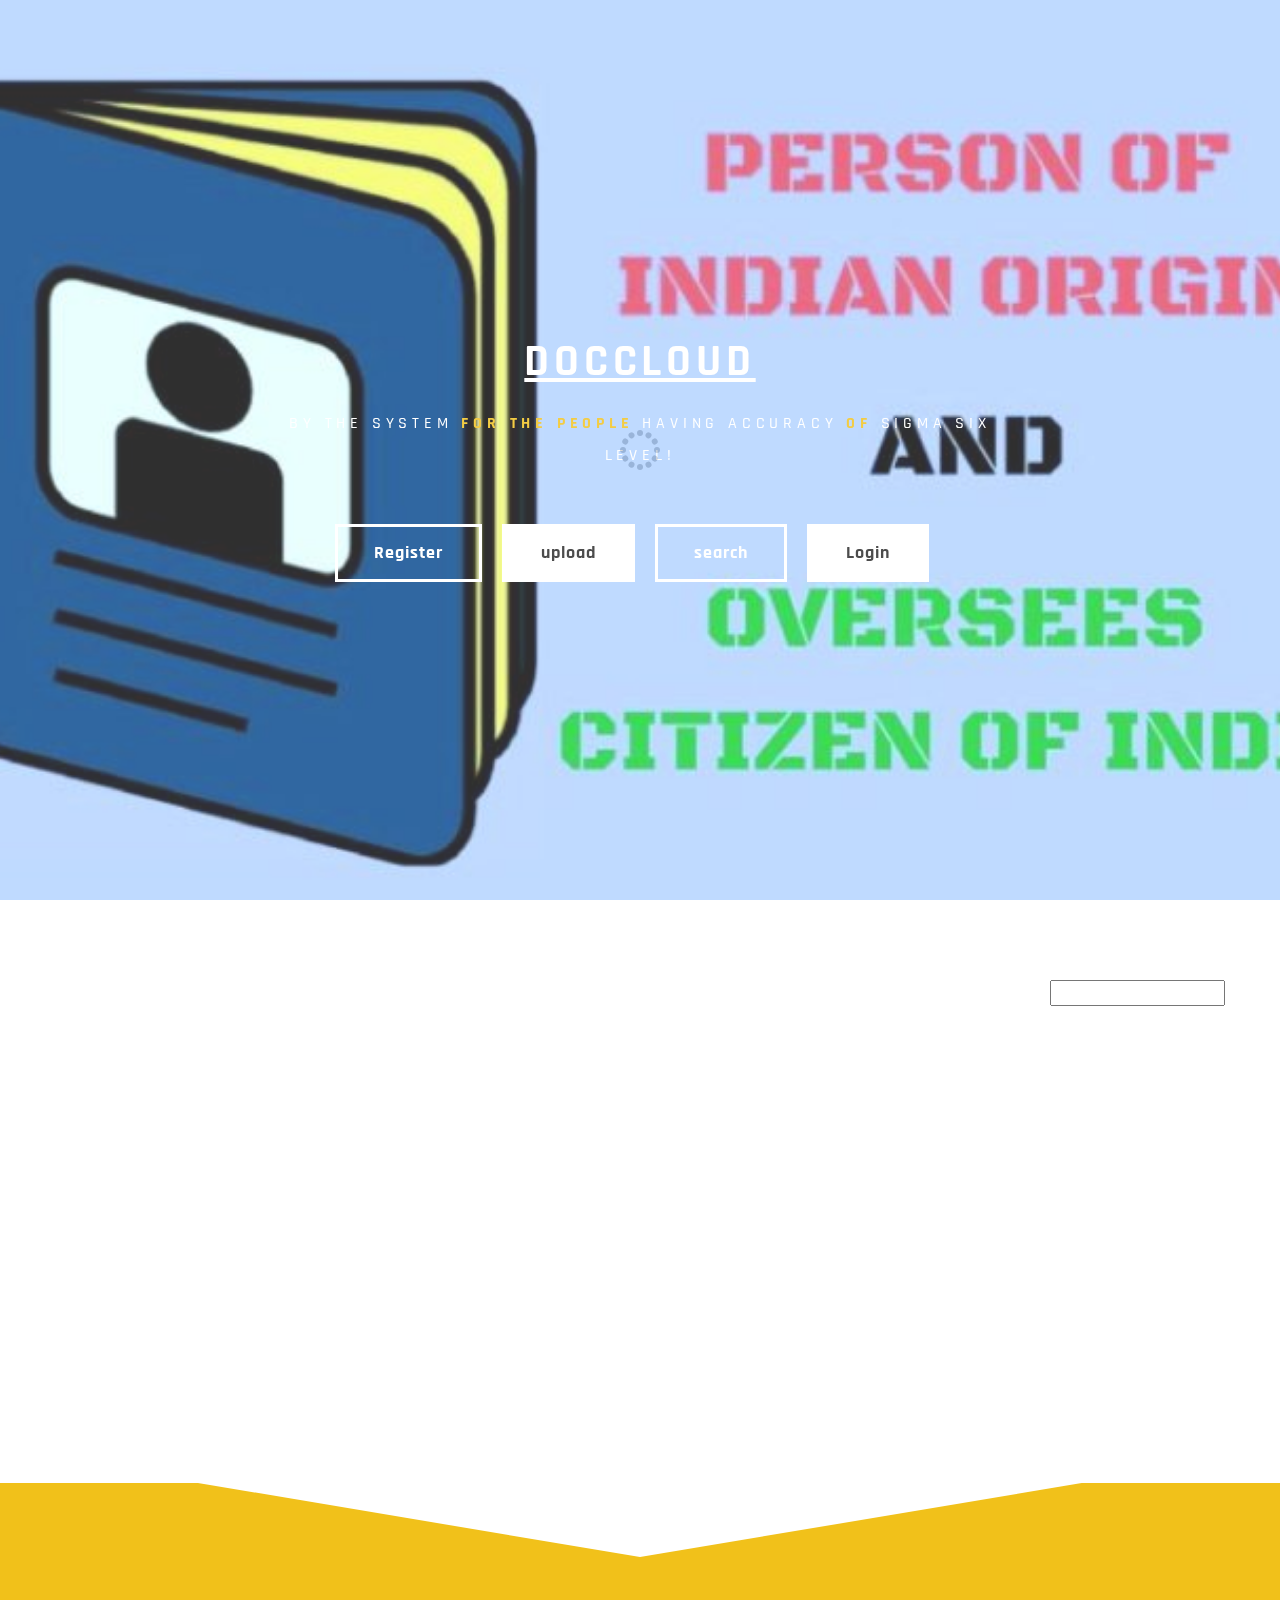
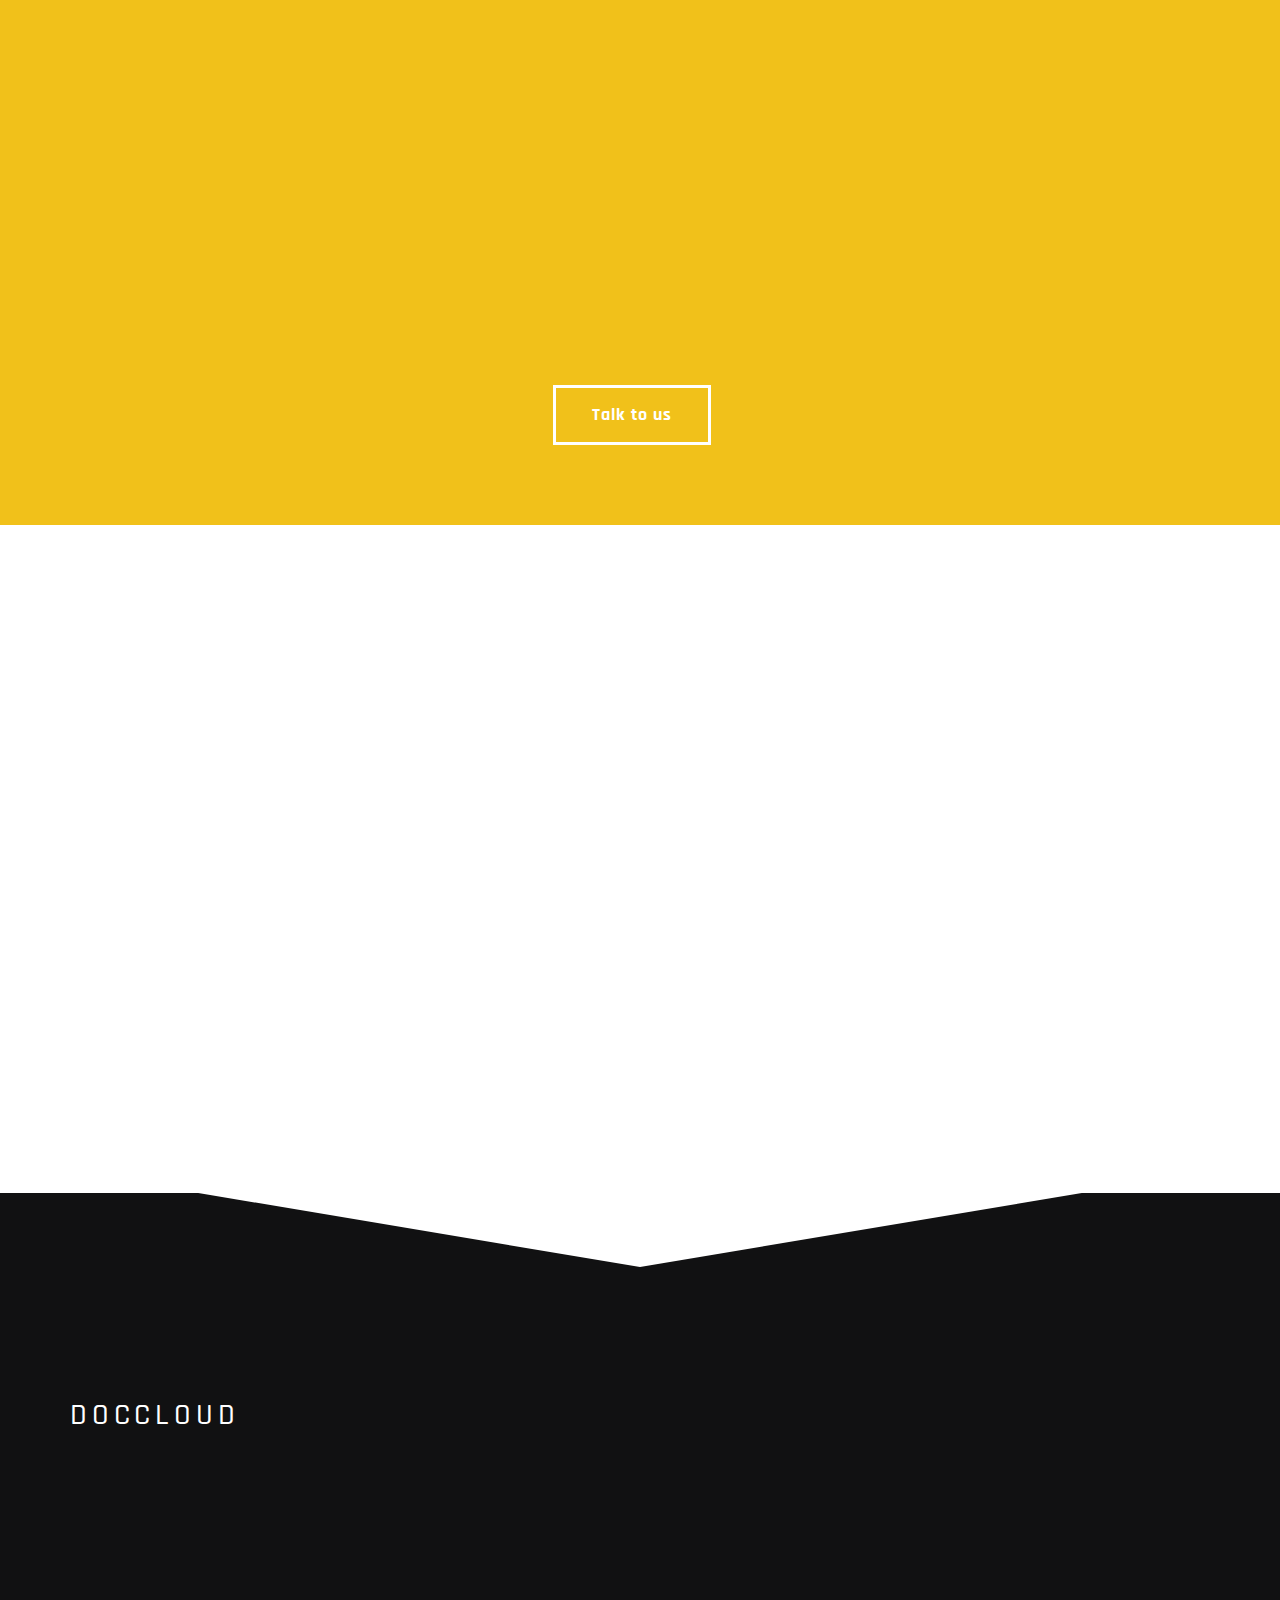
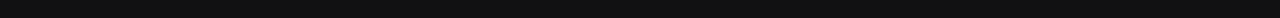
<file: index.html>
<!DOCTYPE html>
<html lang="en">
<head>

	<meta charset="utf-8">

	<title>DoCcloud::e-documentation</title>
<!--
Comila Template
http://www.templatemo.com/tm-490-comila
-->
	<meta http-equiv="X-UA-Compatible" content="IE=Edge">
	<meta name="viewport" content="width=device-width, initial-scale=1">
	<meta name="keywords" content="">
	<meta name="description" content="">

	<!-- stylesheets css -->
	<link rel="stylesheet" href="css/bootstrap.min.css">
	<link rel="stylesheet" href="css/animate.min.css">

  	<link rel="stylesheet" href="css/et-line-font.css">
	<link rel="stylesheet" href="css/font-awesome.min.css">

  	<link rel="stylesheet" href="css/vegas.min.css">
	<link rel="stylesheet" href="css/style.css">

	<link href='https://fonts.googleapis.com/css?family=Rajdhani:400,500,700' 
	rel='stylesheet' type='text/css'>

</head>
<body>

<!-- preloader section -->
<section class="preloader">
	<div class="sk-circle">
       <div class="sk-circle1 sk-child"></div>
       <div class="sk-circle2 sk-child"></div>
       <div class="sk-circle3 sk-child"></div>
       <div class="sk-circle4 sk-child"></div>
       <div class="sk-circle5 sk-child"></div>
       <div class="sk-circle6 sk-child"></div>
      <div class="sk-circle7 sk-child"></div>
       <div class="sk-circle8 sk-child"></div>
       <div class="sk-circle9 sk-child"></div>
       <div class="sk-circle10 sk-child"></div>
       <div class="sk-circle11 sk-child"></div>
       <div class="sk-circle12 sk-child"></div>
     </div>
</section>

<!-- home section -->
<section id="home">
	<div class="container">
		<div class="row">

			<div class="col-md-offset-2 col-md-8 col-sm-12">
				<div class="home-thumb">
					<h1 class="wow fadeInUp" data-wow-delay="0.4s"><u>DoCcloud</u></h1>
          	<h3 class="wow fadeInUp" data-wow-delay="0.6s">By the system
			<strong>For the people </strong> having accuracy <strong>of</strong> Sigma SiX level!</h3>
     		<a href="#about" class="btn btn-lg btn-default smoothScroll wow fadeInUp hidden-xs"
			data-wow-delay="0.8s">Register</a>
        <a href="#" data-toggle="modal" data-target="#modal1" 
		class="btn btn-lg btn-success smoothScroll wow fadeInUp" data-wow-delay="1.0s">upload</a>
		<a href="#about" class="btn btn-lg btn-default smoothScroll wow fadeInUp hidden-xs"
			data-wow-delay="0.8s">search</a>
        <a href="#" data-toggle="modal" data-target="#modal1" 
		class="btn btn-lg btn-success smoothScroll wow fadeInUp" data-wow-delay="1.0s">Login</a>
				</div>
			</div>

		</div>
	</div>		
</section>
<!-- about section -->
<section id="about">
	<div class="container">
		<div class="row">

      <div class="col-md-6 col-sm-12">
        <img src="images/about-img.jpg" class="img-responsive wow fadeInUp" alt="About">
      </div>
            <form align="right">
			<input type="text"  name="search" maxlength="2000" placeholder=" "> </input>
			<div> <a href="client.html" 
			class="btn btn-lg btn-default smoothScroll wow fadeInUp hidden-xs"
			data-wow-delay="0.8s">search</a> </div>
			</form>
			<div class="col-md-6 col-sm-12">
				<div class="about-thumb">
					<div class="section-title">
						<h1 class="wow fadeIn" data-wow-delay="0.2s">DoCcloud</h1>
						<h3 class="wow fadeInUp" data-wow-delay="0.4s">
						It  is System oriented Concept </h3>
					</div>
					<div class="wow fadeInUp" data-wow-delay="0.6s">
						<p> DOCcloud  implements E-documentation of user in  his/her
						 unique ID account which provides security of "Sigma Six" Level .</p>
						
						<p>The documents in the DOCcloud can only be verified and uploaded by the
						departments in the user's account . However, whenever any document of user is 
						required to any client he/she makes the particular documents public to be visible to 
						the client as the client enters account ID of user in Search option</p>
					</div>
				</div>
			</div>

		</div>
	</div>
</section>


<!-- feature section -->
<section id="feature">
  <div class="container">
    <div class="row">
      
      <svg preserveAspectRatio="none" viewBox="0 0 100 102"
	  height="100" width="100%" version="1.1" xmlns="http://www.w3.org/2000/svg" 
	  class="svgcolor-light">
        <path d="M0 0 L50 100 L100 0 Z"></path>
      </svg>

      <div class="col-md-4 col-sm-6">
        <div class="media wow fadeInUp" data-wow-delay="0.4s">
          <div class="media-object media-left">
            <i class="icon icon-laptop"></i>
          </div>
          <div class="media-body">
            <h2 class="media-heading">Requester</h2>
            <p> Requester will have his/her unique Id account and password. They can store all 
			 documents in DoCcloud and can access it from anywhere but cannot make any changes 
			 to the documents.Requester can neither upload or make any changes to documents in
			 DoCcloud</p>
          </div>
        </div>
      </div>

      <div class="col-md-4 col-sm-6">
        <div class="media wow fadeInUp" data-wow-delay="0.8s">
          <div class="media-object media-left">
            <i class="icon icon-refresh"></i>
          </div>
          <div class="media-body">
            <h2 class="media-heading">Issuer</h2>
            <p>Issuer/uploader can be any government ministry .The  issuer also has to login through its 
			unique id and password , and then later  on upload documents and send to the user by entering 
			destination account id</p>
          </div>
        </div>
      </div>

      <div class="col-md-4 col-sm-8">
        <div class="media wow fadeInUp" data-wow-delay="1.2s">
          <div class="media-object media-left">
            <i class="icon icon-chat"></i>
          </div>
          <div class="media-body">
            <h2 class="media-heading">The  Client</h2>
            <p>Any organisation who wants  data of the user has to enter users account id in search 
			 option  and then the data made public by the user can be fetched. </p>
          </div>
        </div>
      </div>

      <div class="clearfix text-center col-md-12 col-sm-12">
        <a href="#contact" class="btn btn-default smoothScroll">Talk to us</a>
      </div>

    </div>
  </div>
</section>

<!-- contact section -->
<section id="contact">
	<div class="container">
		<div class="row">

			<div class="col-md-offset-2 col-md-8 col-sm-12">
				<div class="section-title">
					<h1 class="wow fadeInUp" data-wow-delay="0.3s">Feedback</h1>
					<p class="wow fadeInUp" data-wow-delay="0.6s">Any Compaints, enquiry ,your valuble 
					feedback  is  important.</p>
				</div>
				<div class="contact-form wow fadeInUp" data-wow-delay="1.0s">
					<form id="contact-form" method="post" action="#">
                        <div class="col-md-6 col-sm-6">
                          	<input name="name" type="text" class="form-control" 
							placeholder="Your Name" required>
                        </div>
                        <div class="col-md-6 col-sm-6">
                          	<input name="email" type="email" class="form-control" 
							placeholder="Your Email" required>
                        </div>
           			  	<div class="col-md-12 col-sm-12">
				   			<textarea name="message" class="form-control"
							placeholder="Message" rows="6" required></textarea>
           			  	</div>
						<div class="col-md-offset-3 col-md-6 col-sm-offset-2 col-sm-8">
							<input name="submit" type="submit" class="form-control submit"
							id="submit" value="SEND MESSAGE">
						</div>
					</form>
				</div>
			</div>
	
		</div>
	</div>
</section>

<!-- footer section -->
<footer>
	<div class="container">
		<div class="row">

      <svg class="svgcolor-light" preserveAspectRatio="none" viewBox="0 0 100 102"
	  height="100" width="100%" version="1.1" xmlns="http://www.w3.org/2000/svg">
        <path d="M0 0 L50 100 L100 0 Z"></path>
      </svg>

      <div class="col-md-4 col-sm-6">
        <h2>DOCcloud</h2>
          <div class="wow fadeInUp" data-wow-delay="0.3s">
             <p>This is Official website of Government of India . </p>
             <p class="copyright-text">Copyright &copy; 2018 DoCcloud <br>
             
          </div>
      </div>

      

		</div>
	</div>
</footer>

<!-- modal -->
<div class="modal fade" id="modal1" tabindex="-1" role="dialog" 
aria-labelledby="myModalLabel" aria-hidden="true">
  <div class="modal-dialog">
      <div class="modal-content modal-popup">
        <div class="modal-header">
          <button type="button" class="close" data-dismiss="modal"
		  aria-label="Close"><span aria-hidden="true">&times;</span></button>
          <h2 class="modal-title"><u>Login Here </u></h2>
        </div>
        <form action="#" method="post">
          <input name="fullname" type="text" class="form-control" id="fullname" 
		  placeholder="Account ID">
          <input name="password" placeholder="Password" type="password" class="form-control"
		  id="password" >
          <input name="submit" type="submit" class="form-control" id="submit" 
		  value="Login">
        </form>
        <p>Thank you for your visiting!</p>
      </div>
  </div>
</div>


<!-- Back top -->
<a href="#back-top" class="go-top"><i class="fa fa-angle-up"></i></a>

<!-- javscript js -->
<script src="js/jquery.js"></script>
<script src="js/bootstrap.min.js"></script>

<script src="js/vegas.min.js"></script>

<script src="js/wow.min.js"></script>
<script src="js/smoothscroll.js"></script>
<script src="js/custom.js"></script>

</body>
</html>
</file>
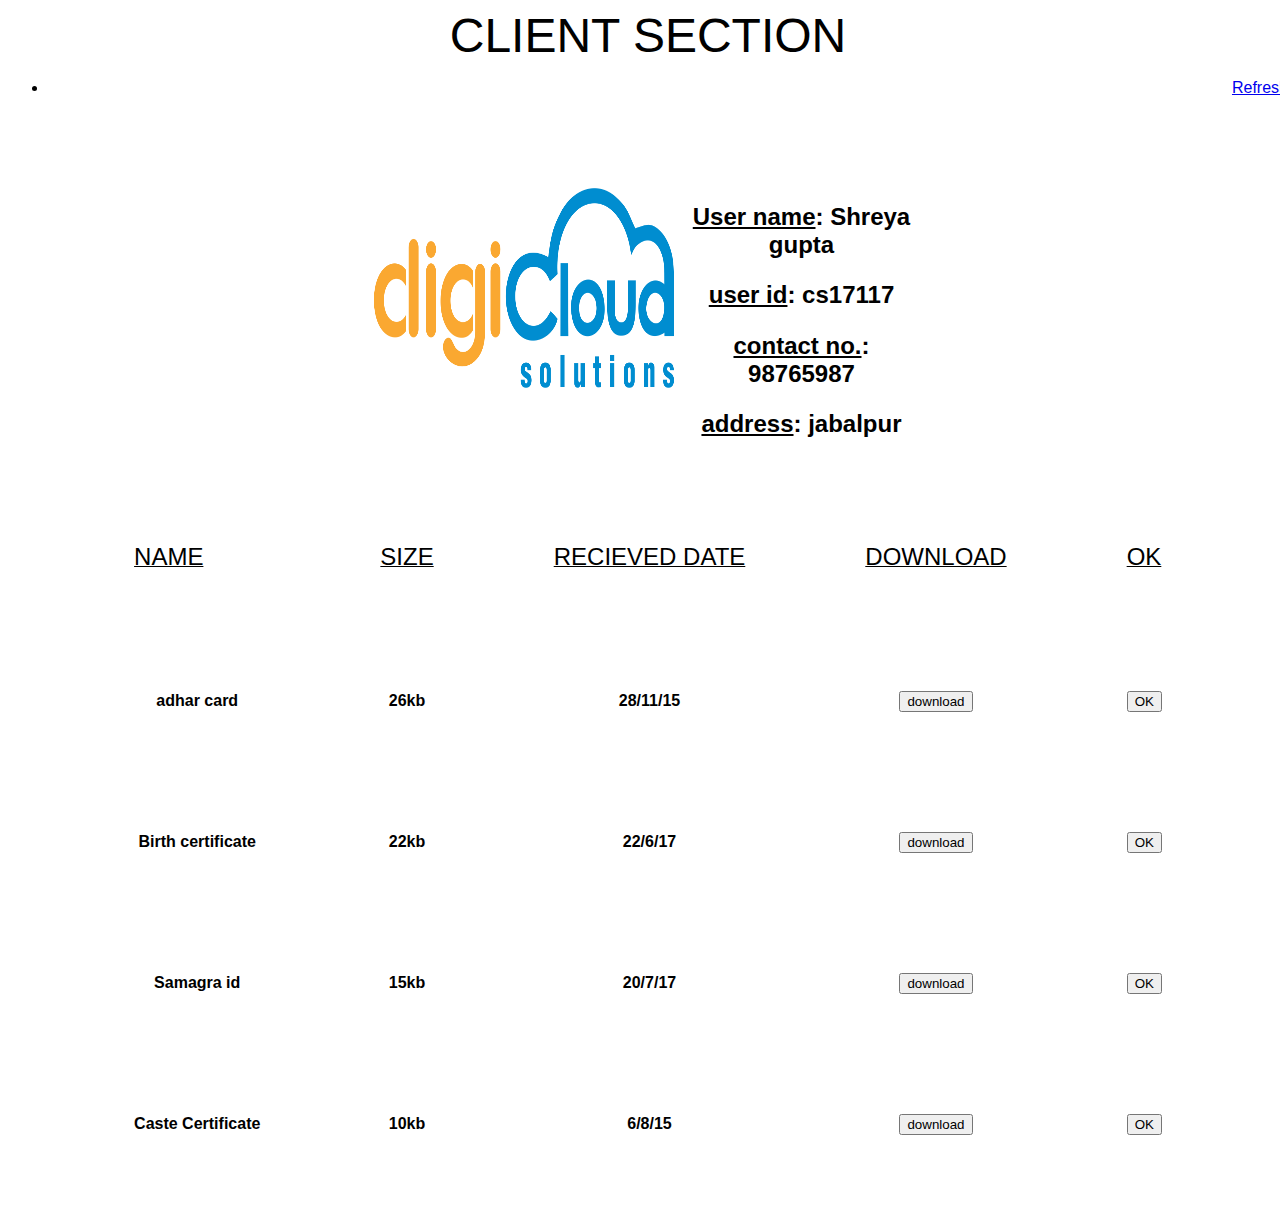
<file: client.html>
<html>
<head>
<title>CLIENT PAGE</title>
  <link rel="stylesheet" type="text/css" href="css/style.css">
 </head>
<body>
   <header><center><font size="15">CLIENT SECTION</font>
	   <div class="main">
		 <ul align="right">
		    <li><a href="#">Refresh</a></li>
			
		 </ul>
		 </div>
		 </center>
	</header>
	<table width="40%" align="center">
	<tr>
	<td>
	<img src="image/logo3.png" width="300" height="200" align="left">
	</td>
	<td><h2 align="center"><font size="10"><u><b>profile</b></font></u></h5>
	  <h5 align="center"><font size="5"><u>User name</u>: Shreya gupta</font></h5>
	  <h5 align="center"><font size="5"><u>user id</u>: cs17117</font></h5>
	  <h5 align="center"><font size="5"><u>contact no.</u>: 98765987</font></h5>
	  <h5 align="center"><font size="5"><u>address</u>: jabalpur</font></h5></td>
	  </tr>
	  </table>
	  
	  <div id= "content">
	  <section id="right">
	 <center><table align="center" cellspacing="40" cellpadding="40">
	 <font size="5">
   <tr>
   <td><u><font size="5">NAME</font></u></th>
   <td><u><font size="5">SIZE</font></u></th>
   <td><u><font size="5">RECIEVED DATE</font></u></td>
   <td><u><font size="5">DOWNLOAD</font></u></td>
   <td><u><font size="5">OK</font></u></td>
    </tr>
	<tr>
   <th>adhar card</th>
   <th>26kb</th>
   <th>28/11/15</th>
   <th> <input type="button" value="download" name="download">
	 </input> </th>
   
   
   <th> <input type="button" value="OK" name="click">
	 </input></th>
   </tr>
   <tr>
   <th>Birth certificate</th>
   <th>22kb</th>
   <th>22/6/17</th>
   <th><input type="button" value="download" name="download">
	 </input></th>
  
   <th> <input type="button" value="OK" name="click">
	 </input></th>
   </tr>
    <tr>
   <th>Samagra id</th>
   <th>15kb</th>
   <th>20/7/17</th>
   <th><input type="button" value="download" name="download">
	 </input></th>
   
   <th> <input type="button" value="OK" name="click">
	 </input></th>
   </tr>
   <tr>
   <th>Caste Certificate</th>
   <th>10kb</th>
   <th>6/8/15</th>
   <th><input type="button" value="download" name="download">
	 </input></th>
  
   <th> <input type="button" value="OK" name="click">
	 </input></th>
   </tr>
   </font>
   </table>
   </section>
  
 </div>
 <div id="footer"> </div>
  </body>
</html>
</file>
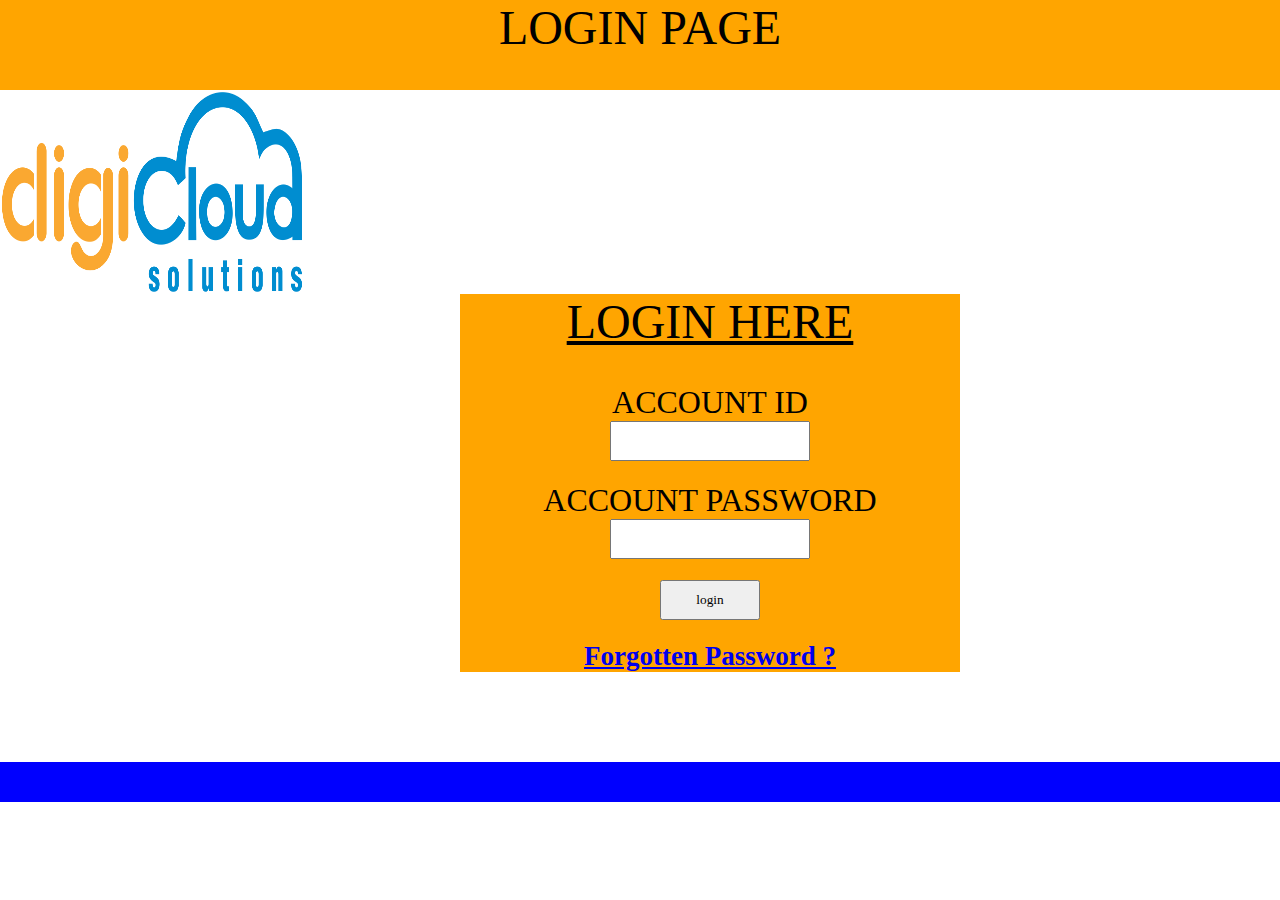
<file: login.html>
<html>
<head>
<title>login PAGE</title>
  <link rel="stylesheet" type="text/css" href="css/style3.css">
 </head>
<body>

   <header>
   <center><font size="15">LOGIN PAGE</font>
   </header>
   
   <table width="40%" align="center">
	<tr>
	<td>
	<img src="image/logo3.png" width="300" height="200" align="left">
	</td>
	</tr>
	</table>
	
	 <font size="5"> <div class="login" align="center"> </font> 
	<form align="center" method="post" id="login" action="" >
	 
	 
	 <header>
	  <center><font size="15"><u bgcolor="blue">LOGIN HERE</u></font>
	  </header>
	   <label><font size="6">ACCOUNT ID</font> </label><br>	
	  <input type="text" name="Bdate" id="name" style="width:200px;height:40px;"><br><br>
      <label><font size="6">ACCOUNT PASSWORD</font> </label><br>	
       <input type="password" name="Btime" id="name" style="width:200px;height:40px;"><br><br>	
      <input type="button" value="login" style="width:100px;height:40px;">
	  <a href="user.html"> </a>
	  </input>
      <br><br>  
      <a href="http://ggwdtidcdhcuydg"><h2>Forgotten Password ?</h2></a>	  
      </form>
      </div>
	  <br><br><br><br><br>
	<div id="footer"></div>
 </body>
 </html>
</file>
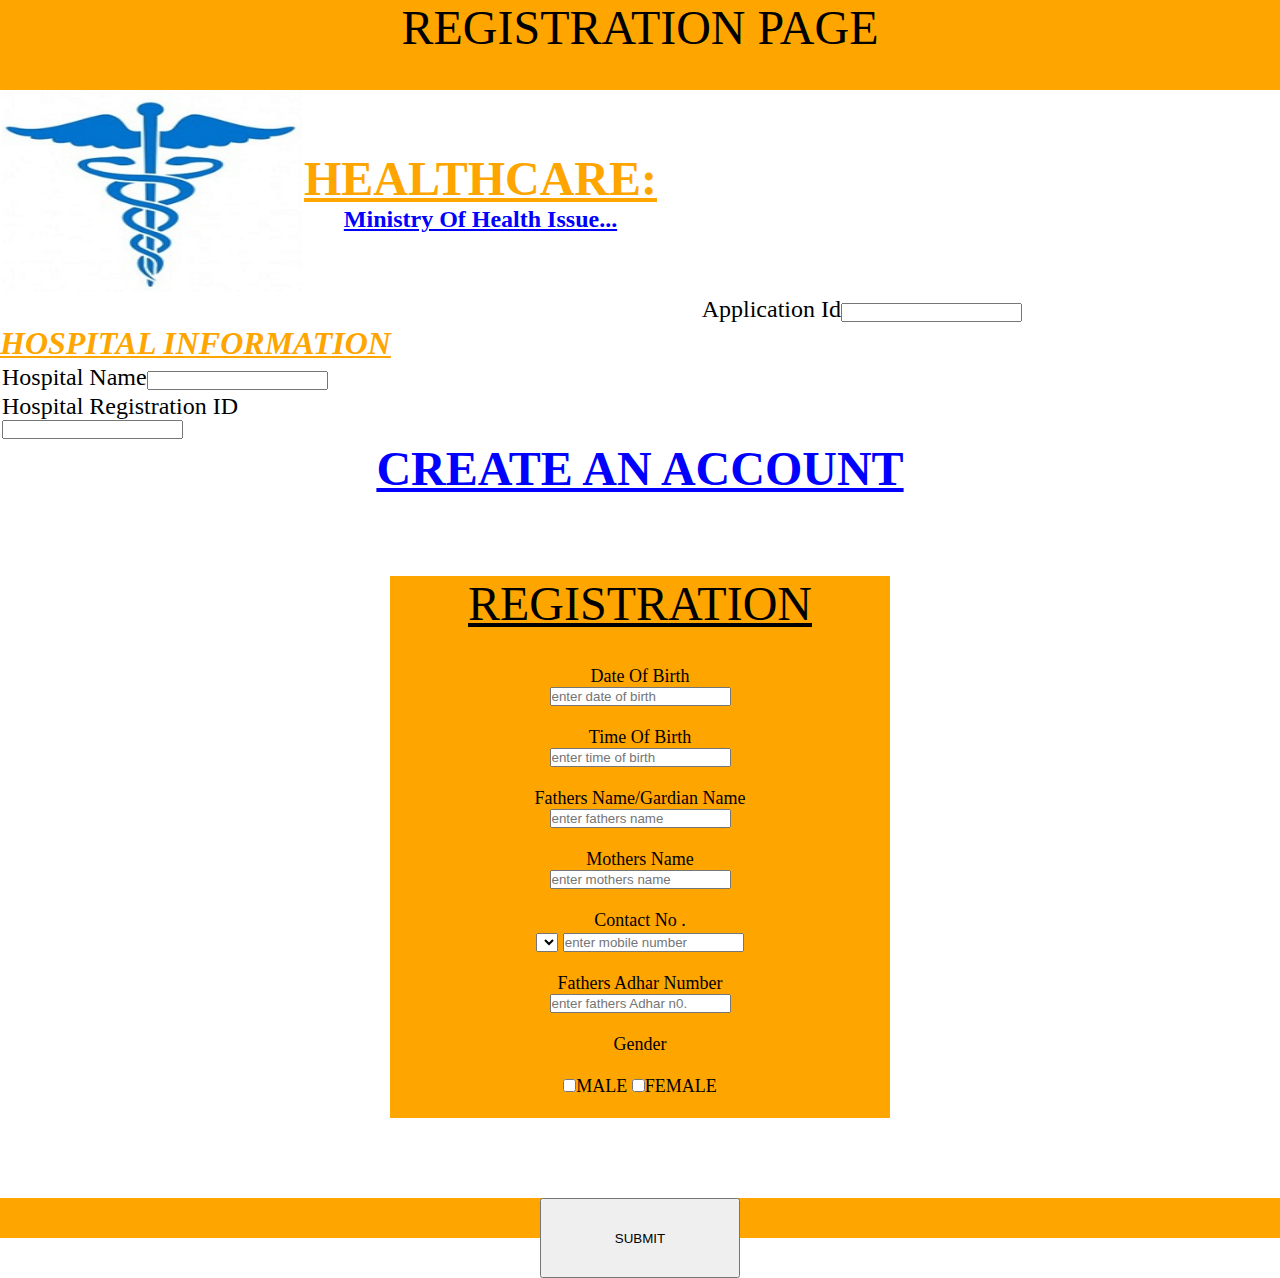
<file: register.html>
<html>
<head>
<title>REGISTER PAGE</title>
  <link rel="stylesheet" type="text/css" href="css/style2.css">
 </head>
<body>

   <header>
   <center><font size="15">REGISTRATION PAGE</font>
   </header>
   
   <table width="40%" align="center">
	<tr>
	<td>
	<img src="image/health2.jpg" width="300" height="200" align="left">
	</td>
	<td><h2 align="center"><font size="10"><u><b>HEALTHCARE:</b></font></u></h5>
	  <h5 align="center"><font size="5"><u>Ministry Of Health Issue...</u></font></h5>
	  </td>
	  </tr>
	  <table width=80%>
	  <tr>
	  <td align="right"><font size="5">Application Id</font><input type="text" name=""</td>
	  </tr>
	  </table>
	  </table>
	  <h2><u><i><font size="6">HOSPITAL INFORMATION<font></i></u></h2>
	   <table width=30%>
	  <tr align="left">
	  <td><font size="5">Hospital Name</font><input type="text" name=""><td>
	  </tr>
	  <tr>
	  <td><font size="5">Hospital Registration ID</font><input type="text" name=""><td>
	  </tr>
	  </table>
	  <h5><center><font size="10"><u>CREATE AN ACCOUNT</u></font></h5>
     <font size="5"> <div class="Register" align="center"> </font>
      <form align="center" method="post" id="register" action="">
	  
	  <header>
	  <center><font size="10"><u bgcolor="blue">REGISTRATION</u></font>
	  </header>
	 
           <label>Date Of Birth </label><br>	
	  <input type="text" name="Bdate" id="name" placeholder="enter date of birth"><br><br>
      <label>Time Of Birth </label><br>	
       <input type="text" name="Btime" id="name" placeholder="enter time of birth"><br><br>	  
       <label>Fathers Name/Gardian Name </label><br>
       <input type="text" name="Fname" id="name" placeholder="enter fathers name"><br><br>	   
      <label>Mothers Name</label><br>	
       <input type="text" name="Mname" id="name" placeholder="enter mothers name"><br><br>	  
      <label>Contact No .</label><br>
	  <select id="ph">
	    <option=+91</option>
		<option=+92</option>
		<option=+93</option>
	  </select>
	  <input type="number" name="Mnum" id="num" placeholder="enter mobile number"><br><br>
	  <label>Fathers Adhar Number</label><br>
       <input type="number" name="Anum" id="num" placeholder="enter fathers Adhar n0."><br><br>	  
	  <label>Gender</label><br><br>
	  <input type="checkbox" value="male" name="gender">MALE
   <input type="checkbox" value="female" name="gender">FEMALE<br><br>
       </form>
      </div>	
     <div id="footer"><center><font size="5"><input type="button" value="SUBMIT" name="SUBMIT" style="width:200px;height:80px;"></font>
	 </input></center></div>	  
	  
</body> 
</html>
</file>
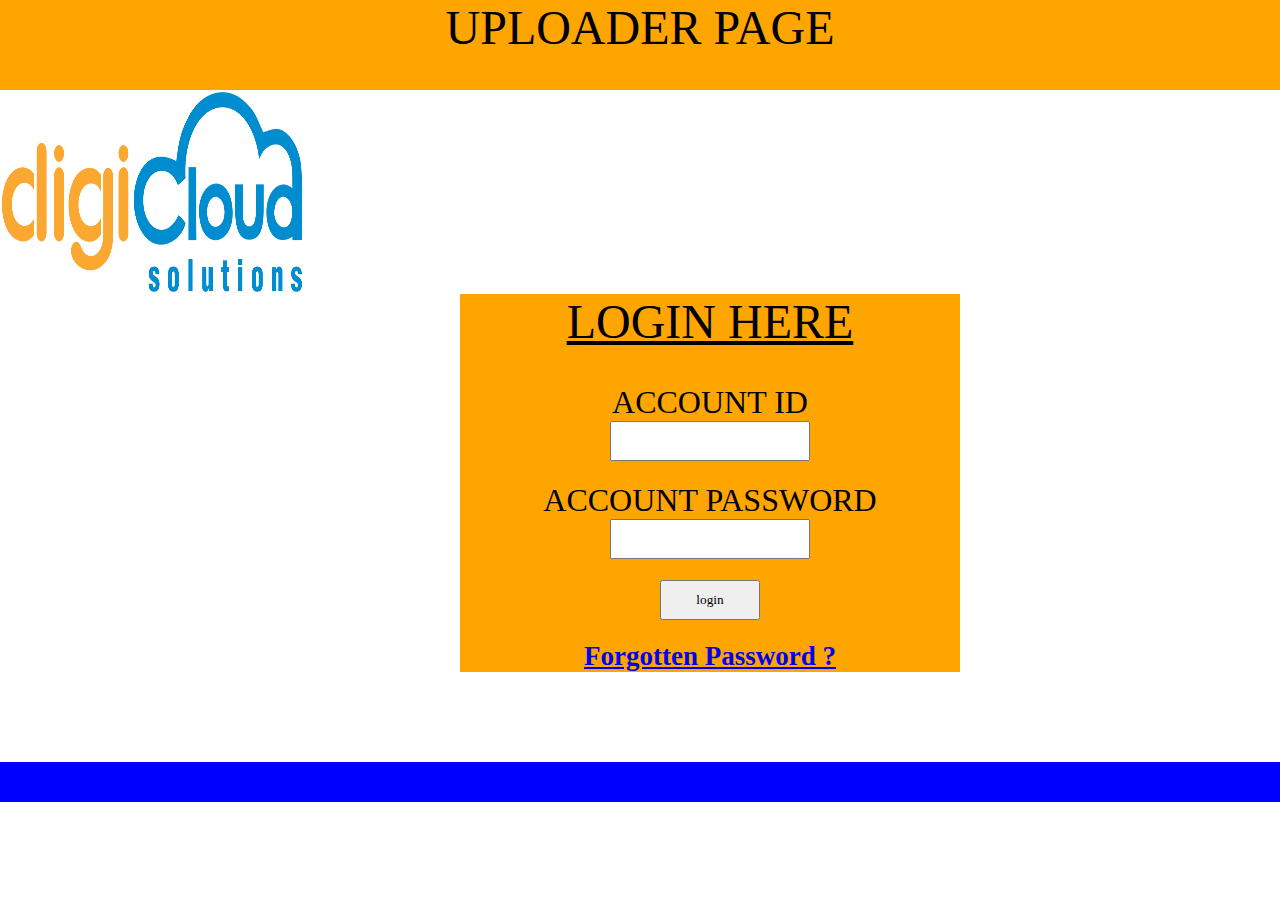
<file: uploader.html>
<html>
<head>
<title>UPLOAD PAGE</title>
  <link rel="stylesheet" type="text/css" href="css/style3.css">
 </head>
<body>

   <header>
   <center><font size="15">UPLOADER PAGE</font>
   </header>
   
   <table width="40%" align="center">
	<tr>
	<td>
	<img src="image/logo3.png" width="300" height="200" align="left">
	</td>
	</tr>
	</table>
	
	 <font size="5"> <div class="login" align="center"> </font> 
	<form align="center" method="post" id="login" action="" >
	 
	 
	 <header>
	  <center><font size="15"><u bgcolor="blue">LOGIN HERE</u></font>
	  </header>
	   <label><font size="6">ACCOUNT ID</font> </label><br>	
	  <input type="text" name="Bdate" id="name" style="width:200px;height:40px;"><br><br>
      <label><font size="6">ACCOUNT PASSWORD</font> </label><br>	
       <input type="password" name="Btime" id="name" style="width:200px;height:40px;"><br><br>	
      <input type="button" value="login" style="width:100px;height:40px;"></input>
      <br><br>  
      <a href="http://ggwdtidcdhcuydg"><h2>Forgotten Password ?</h2></a>	  
      </form>
      </div>
	  <br><br><br><br><br>
	<div id="footer"></div>
 </body>
 </html>
</file>
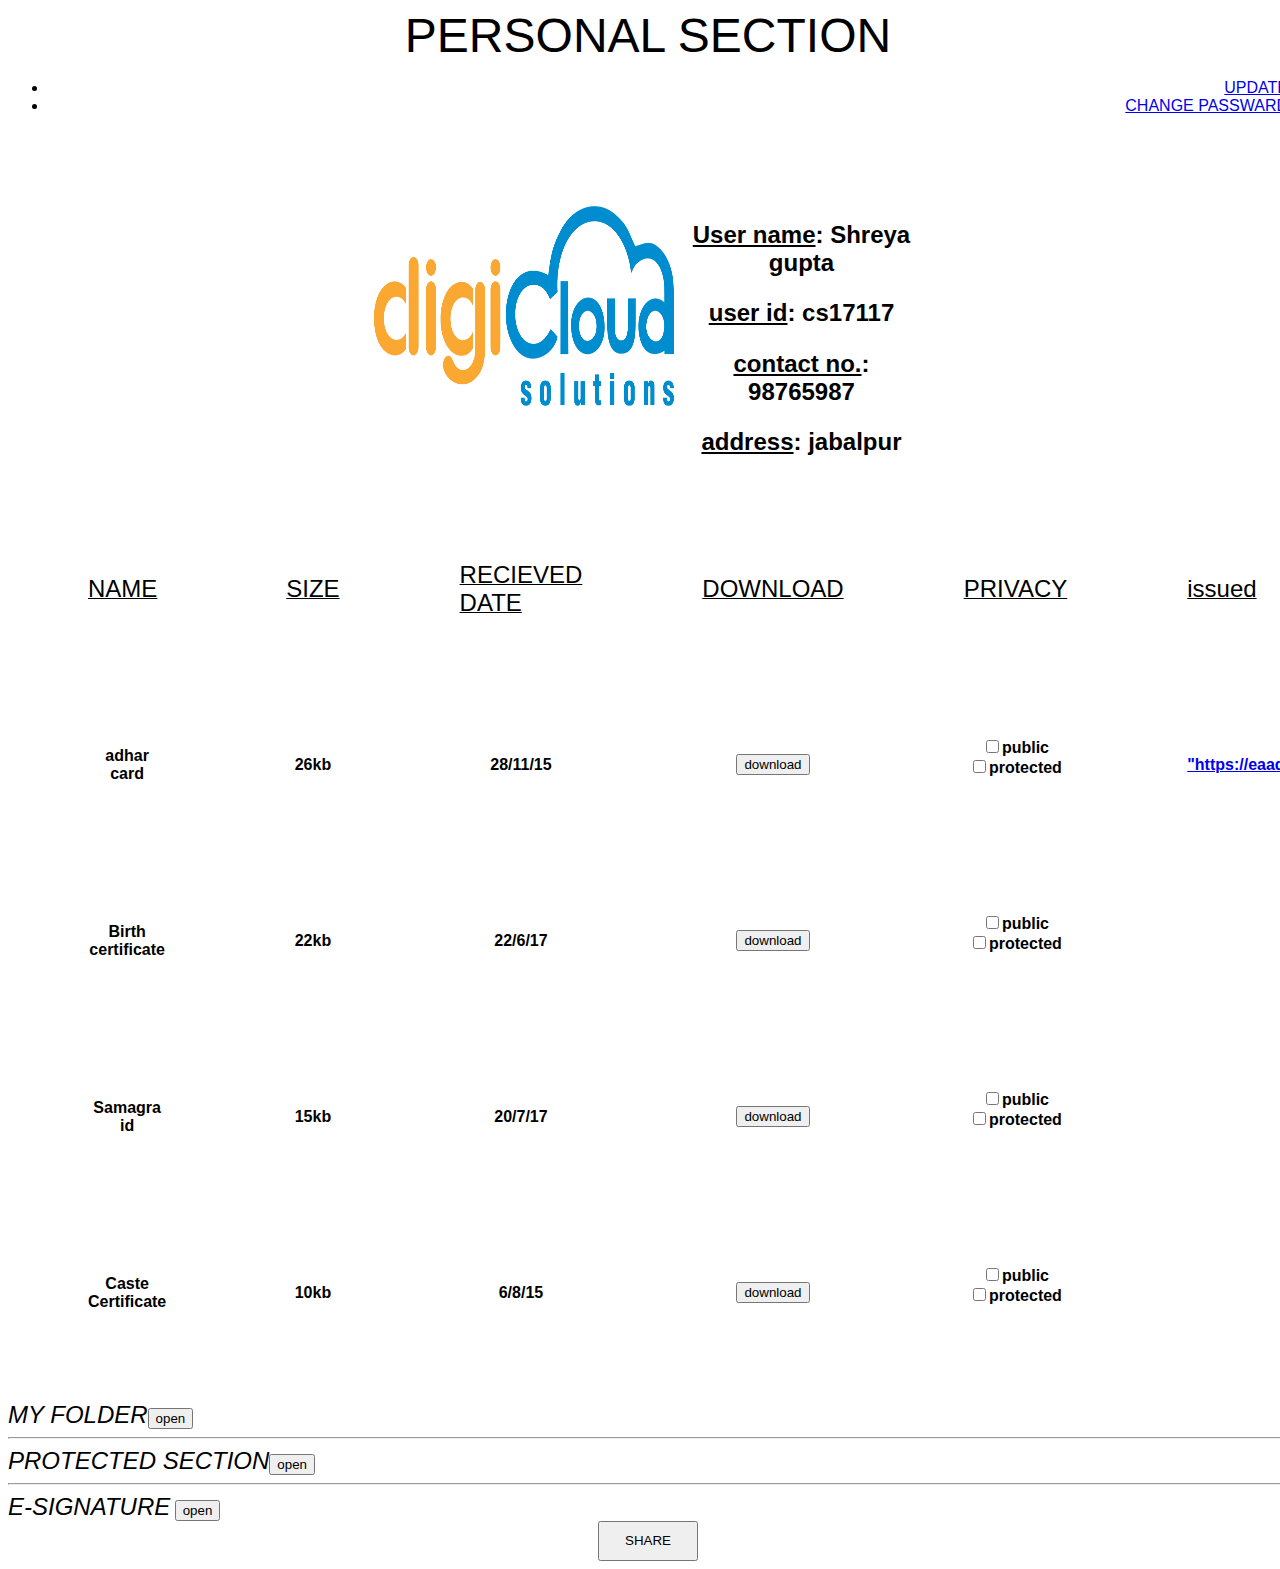
<file: user.html>
<html>
<head>
<title>USER PAGE</title>
  <link rel="stylesheet" type="text/css" href="css/style.css">
 </head>
<body>
   <header><center><font size="15">PERSONAL SECTION</font>
	   <div class="main">
		 <ul align="right">
		    <li><a href="#">UPDATE</a></li>
			<li><a href="#">CHANGE PASSWARD</a></li>
		 </ul>
		 </div>
		 </center>
	</header>
	<table width="40%" align="center">
	<tr>
	<td>
	<img src="image/logo3.png" width="300" height="200" align="left">
	</td>
	<td><h2 align="center"><font size="10"><u><b>profile</b></font></u></h5>
	  <h5 align="center"><font size="5"><u>User name</u>: Shreya gupta</font></h5>
	  <h5 align="center"><font size="5"><u>user id</u>: cs17117</font></h5>
	  <h5 align="center"><font size="5"><u>contact no.</u>: 98765987</font></h5>
	  <h5 align="center"><font size="5"><u>address</u>: jabalpur</font></h5></td>
	  </tr>
	  </table>
	  
	  <div id= "content">
	  <section id="right">
	 <center><table align="center" cellspacing="40" cellpadding="40">
	 <font size="5">
   <tr>
   <td><u><font size="5">NAME</font></u></th>
   <td><u><font size="5">SIZE</font></u></th>
   <td><u><font size="5">RECIEVED DATE</font></u></td>
   <td><u><font size="5">DOWNLOAD</font></u></td>
   <td><u><font size="5">PRIVACY</font></u></td>
   <td><u><font size="5">issued</font></u></td>
    </tr>
	<tr>
   <th>adhar card</th>
   <th>26kb</th>
   <th>28/11/15</th>
   <th> <input type="button" value="download" name="download">
	 </input> </th>
   <th>
    <form>
   <input type="checkbox" value="public" name="privacy">public<br>
   <input type="checkbox" value="protected" name="privacy">protected
    </form>
   </th>
   
	 <th><a href="https://eaadhaar.uidai.gov.in">"https://eaadhaar.uidai.gov.in"  </a></th>
   </tr>
   <tr>
   <th>Birth certificate</th>
   <th>22kb</th>
   <th>22/6/17</th>
   <th><input type="button" value="download" name="download">
	 </input></th>
   <th>
    <form>
   <input type="checkbox" value="public" name="privacy">public<br>
   <input type="checkbox" value="protected" name="privacy">protected
    </form>
   </th>
  <th><a href=""> </a></th>
   </tr>
    <tr>
   <th>Samagra id</th>
   <th>15kb</th>
   <th>20/7/17</th>
   <th><input type="button" value="download" name="download">
	 </input></th>
   <th><form>
   <input type="checkbox" value="public" name="privacy">public<br>
   <input type="checkbox" value="protected" name="privacy">protected
   </form>
   </th>
   <th><a href=""> </a></th>
   </tr>
   <tr>
   <th>Caste Certificate</th>
   <th>10kb</th>
   <th>6/8/15</th>
   <th><input type="button" value="download" name="download">
	 </input></th>
   <th>
   <form>
   <input type="checkbox" value="public" name="privacy">public<br>
   <input type="checkbox" value="protected" name="privacy">protected
    </form>
   </th>
   <th><a href=""> </a></th>
   </tr>
   </font>
   </table>
   </section>
   <section id="left">
   <section id="top"><i><font size="5">MY FOLDER</font></i><input type="button" value="open" name="open">
	 </input></th></section>
   <hr>
   <section id="middle"><i><font size="5">PROTECTED SECTION</font></i><input type="button" value="open" name="open">
	 </input></th><i></section>
   <hr>
   <section id="bottom"><font size="5"><i>E-SIGNATURE</font></i><th> <input type="button" value="open" name="open">
	 </input></th></section>
   </section> 
 </div>
 <div id="footer"> <center> <input type="button" value="SHARE" name="SHARE" style="width:100px;height:40px;">
	 </input></center></div>
  </body>
</html>
</file>
<file: css/et-line-font.css>
@font-face {
	font-family: 'et-line';
	src:url('../fonts/et-line.eot');
	src:url('../fonts/et-line.eot?#iefix') format('embedded-opentype'),
		url('../fonts/et-line.woff') format('woff'),
		url('../fonts/et-line.ttf') format('truetype'),
		url('../fonts/et-line.svg#et-line') format('svg');
	font-weight: normal;
	font-style: normal;
}

/* Use the following CSS code if you want to use data attributes for inserting your icons */
[data-icon]:before {
	font-family: 'et-line';
	content: attr(data-icon);
	speak: none;
	font-size: 40px;
	font-weight: normal;
	font-variant: normal;
	text-transform: none;
	line-height: 1;
	-webkit-font-smoothing: antialiased;
	-moz-osx-font-smoothing: grayscale;
	display:inline-block;
}

/* Use the following CSS code if you want to have a class per icon */
/*
Instead of a list of all class selectors,
you can use the generic selector below, but it's slower:
[class*="icon-"] {
*/
.icon-mobile, .icon-laptop, .icon-desktop, .icon-tablet, .icon-phone, .icon-document, .icon-documents, .icon-search, .icon-clipboard, .icon-newspaper, .icon-notebook, .icon-book-open, .icon-browser, .icon-calendar, .icon-presentation, .icon-picture, .icon-pictures, .icon-video, .icon-camera, .icon-printer, .icon-toolbox, .icon-briefcase, .icon-wallet, .icon-gift, .icon-bargraph, .icon-grid, .icon-expand, .icon-focus, .icon-edit, .icon-adjustments, .icon-ribbon, .icon-hourglass, .icon-lock, .icon-megaphone, .icon-shield, .icon-trophy, .icon-flag, .icon-map, .icon-puzzle, .icon-basket, .icon-envelope, .icon-streetsign, .icon-telescope, .icon-gears, .icon-key, .icon-paperclip, .icon-attachment, .icon-pricetags, .icon-lightbulb, .icon-layers, .icon-pencil, .icon-tools, .icon-tools-2, .icon-scissors, .icon-paintbrush, .icon-magnifying-glass, .icon-circle-compass, .icon-linegraph, .icon-mic, .icon-strategy, .icon-beaker, .icon-caution, .icon-recycle, .icon-anchor, .icon-profile-male, .icon-profile-female, .icon-bike, .icon-wine, .icon-hotairballoon, .icon-globe, .icon-genius, .icon-map-pin, .icon-dial, .icon-chat, .icon-heart, .icon-cloud, .icon-upload, .icon-download, .icon-target, .icon-hazardous, .icon-piechart, .icon-speedometer, .icon-global, .icon-compass, .icon-lifesaver, .icon-clock, .icon-aperture, .icon-quote, .icon-scope, .icon-alarmclock, .icon-refresh, .icon-happy, .icon-sad, .icon-facebook, .icon-twitter, .icon-googleplus, .icon-rss, .icon-tumblr, .icon-linkedin, .icon-dribbble {
	font-family: 'et-line';
	speak: none;
	font-style: normal;
	font-weight: normal;
	font-variant: normal;
	text-transform: none;
	line-height: 1;
	-webkit-font-smoothing: antialiased;
	-moz-osx-font-smoothing: grayscale;
	display:inline-block;
}
.icon-mobile:before {
	content: "\e000";
}
.icon-laptop:before {
	content: "\e001";
}
.icon-desktop:before {
	content: "\e002";
}
.icon-tablet:before {
	content: "\e003";
}
.icon-phone:before {
	content: "\e004";
}
.icon-document:before {
	content: "\e005";
}
.icon-documents:before {
	content: "\e006";
}
.icon-search:before {
	content: "\e007";
}
.icon-clipboard:before {
	content: "\e008";
}
.icon-newspaper:before {
	content: "\e009";
}
.icon-notebook:before {
	content: "\e00a";
}
.icon-book-open:before {
	content: "\e00b";
}
.icon-browser:before {
	content: "\e00c";
}
.icon-calendar:before {
	content: "\e00d";
}
.icon-presentation:before {
	content: "\e00e";
}
.icon-picture:before {
	content: "\e00f";
}
.icon-pictures:before {
	content: "\e010";
}
.icon-video:before {
	content: "\e011";
}
.icon-camera:before {
	content: "\e012";
}
.icon-printer:before {
	content: "\e013";
}
.icon-toolbox:before {
	content: "\e014";
}
.icon-briefcase:before {
	content: "\e015";
}
.icon-wallet:before {
	content: "\e016";
}
.icon-gift:before {
	content: "\e017";
}
.icon-bargraph:before {
	content: "\e018";
}
.icon-grid:before {
	content: "\e019";
}
.icon-expand:before {
	content: "\e01a";
}
.icon-focus:before {
	content: "\e01b";
}
.icon-edit:before {
	content: "\e01c";
}
.icon-adjustments:before {
	content: "\e01d";
}
.icon-ribbon:before {
	content: "\e01e";
}
.icon-hourglass:before {
	content: "\e01f";
}
.icon-lock:before {
	content: "\e020";
}
.icon-megaphone:before {
	content: "\e021";
}
.icon-shield:before {
	content: "\e022";
}
.icon-trophy:before {
	content: "\e023";
}
.icon-flag:before {
	content: "\e024";
}
.icon-map:before {
	content: "\e025";
}
.icon-puzzle:before {
	content: "\e026";
}
.icon-basket:before {
	content: "\e027";
}
.icon-envelope:before {
	content: "\e028";
}
.icon-streetsign:before {
	content: "\e029";
}
.icon-telescope:before {
	content: "\e02a";
}
.icon-gears:before {
	content: "\e02b";
}
.icon-key:before {
	content: "\e02c";
}
.icon-paperclip:before {
	content: "\e02d";
}
.icon-attachment:before {
	content: "\e02e";
}
.icon-pricetags:before {
	content: "\e02f";
}
.icon-lightbulb:before {
	content: "\e030";
}
.icon-layers:before {
	content: "\e031";
}
.icon-pencil:before {
	content: "\e032";
}
.icon-tools:before {
	content: "\e033";
}
.icon-tools-2:before {
	content: "\e034";
}
.icon-scissors:before {
	content: "\e035";
}
.icon-paintbrush:before {
	content: "\e036";
}
.icon-magnifying-glass:before {
	content: "\e037";
}
.icon-circle-compass:before {
	content: "\e038";
}
.icon-linegraph:before {
	content: "\e039";
}
.icon-mic:before {
	content: "\e03a";
}
.icon-strategy:before {
	content: "\e03b";
}
.icon-beaker:before {
	content: "\e03c";
}
.icon-caution:before {
	content: "\e03d";
}
.icon-recycle:before {
	content: "\e03e";
}
.icon-anchor:before {
	content: "\e03f";
}
.icon-profile-male:before {
	content: "\e040";
}
.icon-profile-female:before {
	content: "\e041";
}
.icon-bike:before {
	content: "\e042";
}
.icon-wine:before {
	content: "\e043";
}
.icon-hotairballoon:before {
	content: "\e044";
}
.icon-globe:before {
	content: "\e045";
}
.icon-genius:before {
	content: "\e046";
}
.icon-map-pin:before {
	content: "\e047";
}
.icon-dial:before {
	content: "\e048";
}
.icon-chat:before {
	content: "\e049";
}
.icon-heart:before {
	content: "\e04a";
}
.icon-cloud:before {
	content: "\e04b";
}
.icon-upload:before {
	content: "\e04c";
}
.icon-download:before {
	content: "\e04d";
}
.icon-target:before {
	content: "\e04e";
}
.icon-hazardous:before {
	content: "\e04f";
}
.icon-piechart:before {
	content: "\e050";
}
.icon-speedometer:before {
	content: "\e051";
}
.icon-global:before {
	content: "\e052";
}
.icon-compass:before {
	content: "\e053";
}
.icon-lifesaver:before {
	content: "\e054";
}
.icon-clock:before {
	content: "\e055";
}
.icon-aperture:before {
	content: "\e056";
}
.icon-quote:before {
	content: "\e057";
}
.icon-scope:before {
	content: "\e058";
}
.icon-alarmclock:before {
	content: "\e059";
}
.icon-refresh:before {
	content: "\e05a";
}
.icon-happy:before {
	content: "\e05b";
}
.icon-sad:before {
	content: "\e05c";
}
.icon-facebook:before {
	content: "\e05d";
}
.icon-twitter:before {
	content: "\e05e";
}
.icon-googleplus:before {
	content: "\e05f";
}
.icon-rss:before {
	content: "\e060";
}
.icon-tumblr:before {
	content: "\e061";
}
.icon-linkedin:before {
	content: "\e062";
}
.icon-dribbble:before {
	content: "\e063";
}
</file>
<file: css/style.css>
body
	{
		background: #ffffff;
   font-family: 'Rajdhani', sans-serif;
    font-weight: 400;
	}

html,body {
  width: 100%;
  overflow-x: hidden;
}

html {
  font-size: 100%;
}

h1,h2,h3 {
  font-weight: 500;
  letter-spacing: 0.3rem;
  text-transform: uppercase;
}

h1 {
  font-size: 2.8rem;
  font-weight: 700;
}

h2 {
  color: #ffffff;
  padding-bottom: 10px;
}

h3 {
  font-size: 1rem;
  line-height: 2rem;
}

p {
  color: #828282;
  letter-spacing: 0.8px;
  line-height: 28px;
}

strong {
  color: #f1c11a;
  font-weight: 700;
}

#about,
#feature,
#contact {
  background: #ffffff;
}

#about,
#feature,
#contact,
footer {
  padding-top: 80px;
  padding-bottom: 80px;
}

.section-title {
  padding-bottom: 62px;
}
.section-title h1 {
  padding-bottom: 10px;
}
#about .section-title {
  padding-bottom: 22px;
}
#contact .section-title {
  text-align: center;
}


/* preloader section  */
.preloader {
  position: fixed;
  top: 0;
  left: 0;
  width: 100%;
  height: 100%;
  z-index: 99999;
  display: flex;
  flex-flow: row nowrap;
  justify-content: center;
  align-items: center;
  background: none repeat scroll 0 0 #ffffff;
}

.sk-circle {
  margin: 40px auto;
  width: 40px;
  height: 40px;
  position: relative; }
  .sk-circle .sk-child {
    width: 100%;
    height: 100%;
    position: absolute;
    left: 0;
    top: 0; }
  .sk-circle .sk-child:before {
    content: '';
    display: block;
    margin: 0 auto;
    width: 15%;
    height: 15%;
    background-color: #333;
    border-radius: 100%;
    -webkit-animation: sk-circleBounceDelay 1.2s infinite ease-in-out both;
            animation: sk-circleBounceDelay 1.2s infinite ease-in-out both; }
  .sk-circle .sk-circle2 {
    -webkit-transform: rotate(30deg);
        -ms-transform: rotate(30deg);
            transform: rotate(30deg); }
  .sk-circle .sk-circle3 {
    -webkit-transform: rotate(60deg);
        -ms-transform: rotate(60deg);
            transform: rotate(60deg); }
  .sk-circle .sk-circle4 {
    -webkit-transform: rotate(90deg);
        -ms-transform: rotate(90deg);
            transform: rotate(90deg); }
  .sk-circle .sk-circle5 {
    -webkit-transform: rotate(120deg);
        -ms-transform: rotate(120deg);
            transform: rotate(120deg); }
  .sk-circle .sk-circle6 {
    -webkit-transform: rotate(150deg);
        -ms-transform: rotate(150deg);
            transform: rotate(150deg); }
  .sk-circle .sk-circle7 {
    -webkit-transform: rotate(180deg);
        -ms-transform: rotate(180deg);
            transform: rotate(180deg); }
  .sk-circle .sk-circle8 {
    -webkit-transform: rotate(210deg);
        -ms-transform: rotate(210deg);
            transform: rotate(210deg); }
  .sk-circle .sk-circle9 {
    -webkit-transform: rotate(240deg);
        -ms-transform: rotate(240deg);
            transform: rotate(240deg); }
  .sk-circle .sk-circle10 {
    -webkit-transform: rotate(270deg);
        -ms-transform: rotate(270deg);
            transform: rotate(270deg); }
  .sk-circle .sk-circle11 {
    -webkit-transform: rotate(300deg);
        -ms-transform: rotate(300deg);
            transform: rotate(300deg); }
  .sk-circle .sk-circle12 {
    -webkit-transform: rotate(330deg);
        -ms-transform: rotate(330deg);
            transform: rotate(330deg); }
  .sk-circle .sk-circle2:before {
    -webkit-animation-delay: -1.1s;
            animation-delay: -1.1s; }
  .sk-circle .sk-circle3:before {
    -webkit-animation-delay: -1s;
            animation-delay: -1s; }
  .sk-circle .sk-circle4:before {
    -webkit-animation-delay: -0.9s;
            animation-delay: -0.9s; }
  .sk-circle .sk-circle5:before {
    -webkit-animation-delay: -0.8s;
            animation-delay: -0.8s; }
  .sk-circle .sk-circle6:before {
    -webkit-animation-delay: -0.7s;
            animation-delay: -0.7s; }
  .sk-circle .sk-circle7:before {
    -webkit-animation-delay: -0.6s;
            animation-delay: -0.6s; }
  .sk-circle .sk-circle8:before {
    -webkit-animation-delay: -0.5s;
            animation-delay: -0.5s; }
  .sk-circle .sk-circle9:before {
    -webkit-animation-delay: -0.4s;
            animation-delay: -0.4s; }
  .sk-circle .sk-circle10:before {
    -webkit-animation-delay: -0.3s;
            animation-delay: -0.3s; }
  .sk-circle .sk-circle11:before {
    -webkit-animation-delay: -0.2s;
            animation-delay: -0.2s; }
  .sk-circle .sk-circle12:before {
    -webkit-animation-delay: -0.1s;
            animation-delay: -0.1s; }

@-webkit-keyframes sk-circleBounceDelay {
  0%, 80%, 100% {
    -webkit-transform: scale(0);
            transform: scale(0); }
  40% {
    -webkit-transform: scale(1);
            transform: scale(1); } }

@keyframes sk-circleBounceDelay {
  0%, 80%, 100% {
    -webkit-transform: scale(0);
            transform: scale(0); }
  40% {
    -webkit-transform: scale(1);
            transform: scale(1); } }

#slideshow {
  top: 0;
  left: 0;
  z-index: -10;
  width: 100vw;
  backface-visibility: hidden;
}


/* home section */
#home {
  display: -webkit-box;
  display: -webkit-flex;
  display: -ms-flexbox;
  display: flex;
  -webkit-box-align: center;
  -webkit-align-items: center;
      -ms-flex-align: center;
        align-items: center;
  text-align: center;
  height: 100vh;
  color: #ffffff;
}

#home .home-thumb {
  text-align: center;
}

#home .btn {
    background: transparent;
    border: 3px solid #ffffff;
    border-radius: 0px;
    color: #ffffff;
    font-weight: 700;
    letter-spacing: 1px;
    padding: 14px 36px;
    margin-top: 42px;
    margin-right: 16px;
    -webkit-transition: all 0.4s ease-in-out;
    transition: all 0.4s ease-in-out;
}

#home .btn:hover {
  background: #f1c11a;
  color: #ffffff;
  border-color: transparent;
}

#home .btn-success {
    background: #ffffff;
    color: #242424;
    border-color: transparent;
}


/* about section */
#about h3 {
    margin-top: 0px;
}

#about .about-thumb {
  padding-top: 10px;
}


/* feature section */
#feature {
  background: #f1c11a;
}

#feature .icon {
  color: #ffffff;
  font-size: 42px;
  padding-right: 14px;
}

#feature p {
  color: #333;
}

#feature .btn {
    background: transparent;
    border: 3px solid #ffffff;
    border-radius: 0px;
    color: #ffffff;
    font-size: 18px;
    font-weight: 700;
    letter-spacing: 1px;
    padding: 14px 36px;
    margin-top: 62px;
    margin-right: 16px;
    -webkit-transition: all 0.4s ease-in-out;
    transition: all 0.4s ease-in-out;
}

#feature .btn:hover {
  background: #ffffff;
  color: #333;
  border-color: transparent;
}



/* contact section  */
#contact .form-control {
  background: transparent;
  border: 1px solid #f0f0f0;
  border-radius: 0px;
  box-shadow: none;
  font-size: 16px;
  margin-bottom: 16px;
  transition: all 0.4s ease-in-out;
}

#contact .form-control:hover {
  border-color: #999;
}

#contact input {height: 55px;}

#contact input[type='submit'] {
  background: #242424;
  border: none;
  color: #ffffff;
  font-size: 15px;
  font-weight: 400;
  letter-spacing: 2px;
  transition: all 0.4s ease-in-out;
  margin-top: 10px;
}

#contact input[type='submit']:hover {
  background: #f1c11a;
}


/* footer section  */
footer {
  background: #111112;
}

footer .copyright-text {
  padding-top: 10px;
}

footer a {
	color: #fff;
}

footer a:hover {
	color: #FF6;
}

/* svg */
.svgcolor-light {
  /*position: absolute;
  top: 0;
  left: 0; */
  position: relative;
  bottom: 104px;
}
.svgcolor-light > path {
  fill: white;
  stroke: white;
  stroke-width: 0;
}

/* modal */
.modal-dialog .modal-content {
  background: url('../images/modal-bg.jpg') no-repeat;
  background-size: cover;
  background-position: center center;
  border-radius: 0;
  text-align: center;
  padding: 100px 50px 100px 50px;
  position: relative;
}

.btn:focus {
  outline: none;
}

.modal-header {
  border-bottom: 0px;
}

.modal-dialog .close {
  color: #f1c11a;
  font-size: 40px;
  font-weight: 300;
  text-shadow: none;
  opacity: 1;
  position: absolute;
  top: 40px;
  right: 40px;
  border: 2px solid #ffffff;
  border-radius: 100px;
  width: 36px;
  height: 36px;
  line-height: 35px;
  text-align: center;
}
.modal-dialog .close:focus {
  outline: none;
}

.modal-dialog form {
  padding: 20px;
}
.modal-dialog form input {
  height: 55px;
}
.modal-dialog form .form-control {
  background: transparent;
  border: 1px solid #f0f0f0;
  border-radius: 0px;
  box-shadow: none;
  font-size: 20px;
  color: #fff;
  margin-bottom: 20px;
  transition: all 0.4s ease-in-out;
}

.modal-dialog form input[type="submit"] {
  background: #ffffff;
  color: #242424;
  text-transform: uppercase;
  margin-top: 30px;
}
.modal-dialog form input[type="submit"]:hover {
  background: #f1c11a;
  border-color: transparent;
  color: #ffffff;
}

/* Back top */
.go-top {
  background-color: #eee;
  bottom: 2em;
  right: 2em;
  color: #111112;
  font-size: 22px;
  display: none;
  position: fixed;
  text-decoration: none;
  width: 50px;
  height: 50px;
  line-height: 50px;
  text-align: center;
  transition: all 0.4s ease-in-out;
}

.go-top:hover {
    background: #f1c11a;
    color: #ffffff;
}


/* social icon section  */
.social-icon {
  padding: 0;
  margin: 0;
}

.social-icon li {
  list-style: none;
  display: inline-block;
}

.social-icon li a {
  border-radius: 100px;
  color: #626262;
  font-size: 18px;
  text-decoration: none;
  transition: all 0.4s ease-in-out;
  width: 42px;
  height: 42px;
  line-height: 42px;
  text-align: center;
  margin-top: 12px;
  margin-right: 10px;
}

.social-icon li a:hover {
  background-color: #ffffff;
  color: #111112;
}

/* Mobile Responsive */
@media (max-width: 980px) {

  h1 {
    font-size: 2.4rem;
  }

  #home {
    height: 65vh;
  }

  #about .section-title {
    padding-bottom: 12px;
  }

  #feature .col-md-4 {
    padding-bottom: 32px;
  }

}


@media (max-width: 768px) {

  h1 {
    font-size: 2rem;
  }

  h2 {
    font-size: 1.6rem;
  }

  h3 {
    font-size: 0.8rem;
    line-height: 1.3rem;
  }

}


@media (max-width: 700px) {

  #home {height: 100vh;}

  .modal-dialog .modal-content {
    padding: 50px 20px;
  }

  footer {text-align: center;}
  footer .col-sm-6 {
    padding-bottom: 32px;
  }

  .modal-dialog .close {
  font-size: 35px;
  width: 25px;
  height: 25px;
  line-height: 25px;
}

}
</file>
<file: css/style3.css>
*{
	 margin:0;
	 padding:0;
	 font-family:sarif;
}
header
{
	height:10vh;
	background-color:orange;
	background-position:center;
}
#footer
{
	height:40px;
	width:100%;
	color:black;
	background:blue;
}
#login{
		background-color:orange;
		width:500px;
		color:black;
		margin:80px;
		font-size:18;
}
h4{
	   color:blue;
	}
	#login{
		background:orange;
		width:500px;
		margin:0px 0px 0px 140px;
		color:black;
		font-size:18px;
	}
	element.style{
		background:orange;
	}
	#button{
		width:20em;
		height:30em;
		height:auto;
	width:1000px;
	margin:0 auto;
	}
</file>
<file: css/style2.css>
header
{
	height:10vh;
	background-color:orange;
	background-position:center;
}
*{
	margin:0;
	padding:0;
}
h1{
	text-align:center;
	color:blue;
	padding:20px;
}
element.style{
	background:blue;
}
h5{
	   color:blue;
	}
	h2{
		color:orange;
	}
	#register{
		background:orange;
		width:500px;
		color:black;
		margin:80px;
		font-size:18;
	}
#footer
{
	height:40px;
	width:100%;
	color:blue;
	background:orange;
}	
#button{
		width:40em;
		height:40em;
		height:auto;
	   width:1000px;
	   margin:0 auto;	
}
#formheader{
	background-color:blue;
}
	height:auto;
	width:1000px;
	margin:0 auto;
    background-color:blue;
  }	
  #holder{
	  background-color:blue;
  }
</file>
<file: css/vegas.min.css>
.vegas-overlay,.vegas-slide,.vegas-slide-inner,.vegas-timer,.vegas-wrapper{position:absolute;top:0;left:0;bottom:0;right:0;overflow:hidden;border:none;padding:0;margin:0}.vegas-overlay{opacity:.5;background:url(overlays/02.png) center center}.vegas-timer{top:auto;bottom:0;height:2px}.vegas-timer-progress{width:0;height:100%;background:#fff;-webkit-transition:width ease-out;transition:width ease-out}.vegas-timer-running .vegas-timer-progress{width:100%}.vegas-slide,.vegas-slide-inner{margin:0;padding:0;background:center center no-repeat;-webkit-transform:translateZ(0);transform:translateZ(0)}body .vegas-container{overflow:hidden!important;position:relative}.vegas-video{min-width:100%;min-height:100%;width:auto;height:auto}body.vegas-container{overflow:auto;position:static;z-index:-2}body.vegas-container>.vegas-overlay,body.vegas-container>.vegas-slide,body.vegas-container>.vegas-timer{position:fixed;z-index:-1}:root body.vegas-container>.vegas-overlay,:root body.vegas-container>.vegas-slide,_::full-page-media,_:future{bottom:-76px}.vegas-transition-fade,.vegas-transition-fade2{opacity:0}.vegas-transition-fade-in,.vegas-transition-fade2-in{opacity:1}.vegas-transition-fade2-out{opacity:0}.vegas-transition-blur,.vegas-transition-blur2{opacity:0;-webkit-filter:blur(32px);filter:blur(32px)}.vegas-transition-blur-in,.vegas-transition-blur2-in{opacity:1;-webkit-filter:blur(0);filter:blur(0)}.vegas-transition-blur2-out{opacity:0}.vegas-transition-flash,.vegas-transition-flash2{opacity:0;-webkit-filter:brightness(25);filter:brightness(25)}.vegas-transition-flash-in,.vegas-transition-flash2-in{opacity:1;-webkit-filter:brightness(1);filter:brightness(1)}.vegas-transition-flash2-out{opacity:0;-webkit-filter:brightness(25);filter:brightness(25)}.vegas-transition-negative,.vegas-transition-negative2{opacity:0;-webkit-filter:invert(100%);filter:invert(100%)}.vegas-transition-negative-in,.vegas-transition-negative2-in{opacity:1;-webkit-filter:invert(0);filter:invert(0)}.vegas-transition-negative2-out{opacity:0;-webkit-filter:invert(100%);filter:invert(100%)}.vegas-transition-burn,.vegas-transition-burn2{opacity:0;-webkit-filter:contrast(1000%) saturate(1000%);filter:contrast(1000%) saturate(1000%)}.vegas-transition-burn-in,.vegas-transition-burn2-in{opacity:1;-webkit-filter:contrast(100%) saturate(100%);filter:contrast(100%) saturate(100%)}.vegas-transition-burn2-out{opacity:0;-webkit-filter:contrast(1000%) saturate(1000%);filter:contrast(1000%) saturate(1000%)}.vegas-transition-slideLeft,.vegas-transition-slideLeft2{-webkit-transform:translateX(100%);transform:translateX(100%)}.vegas-transition-slideLeft-in,.vegas-transition-slideLeft2-in{-webkit-transform:translateX(0);transform:translateX(0)}.vegas-transition-slideLeft2-out,.vegas-transition-slideRight,.vegas-transition-slideRight2{-webkit-transform:translateX(-100%);transform:translateX(-100%)}.vegas-transition-slideRight-in,.vegas-transition-slideRight2-in{-webkit-transform:translateX(0);transform:translateX(0)}.vegas-transition-slideRight2-out{-webkit-transform:translateX(100%);transform:translateX(100%)}.vegas-transition-slideUp,.vegas-transition-slideUp2{-webkit-transform:translateY(100%);transform:translateY(100%)}.vegas-transition-slideUp-in,.vegas-transition-slideUp2-in{-webkit-transform:translateY(0);transform:translateY(0)}.vegas-transition-slideDown,.vegas-transition-slideDown2,.vegas-transition-slideUp2-out{-webkit-transform:translateY(-100%);transform:translateY(-100%)}.vegas-transition-slideDown-in,.vegas-transition-slideDown2-in{-webkit-transform:translateY(0);transform:translateY(0)}.vegas-transition-slideDown2-out{-webkit-transform:translateY(100%);transform:translateY(100%)}.vegas-transition-zoomIn,.vegas-transition-zoomIn2{-webkit-transform:scale(0);transform:scale(0);opacity:0}.vegas-transition-zoomIn-in,.vegas-transition-zoomIn2-in{-webkit-transform:scale(1);transform:scale(1);opacity:1}.vegas-transition-zoomIn2-out,.vegas-transition-zoomOut,.vegas-transition-zoomOut2{-webkit-transform:scale(2);transform:scale(2);opacity:0}.vegas-transition-zoomOut-in,.vegas-transition-zoomOut2-in{-webkit-transform:scale(1);transform:scale(1);opacity:1}.vegas-transition-zoomOut2-out{-webkit-transform:scale(0);transform:scale(0);opacity:0}.vegas-transition-swirlLeft,.vegas-transition-swirlLeft2{-webkit-transform:scale(2) rotate(35deg);transform:scale(2) rotate(35deg);opacity:0}.vegas-transition-swirlLeft-in,.vegas-transition-swirlLeft2-in{-webkit-transform:scale(1) rotate(0);transform:scale(1) rotate(0);opacity:1}.vegas-transition-swirlLeft2-out,.vegas-transition-swirlRight,.vegas-transition-swirlRight2{-webkit-transform:scale(2) rotate(-35deg);transform:scale(2) rotate(-35deg);opacity:0}.vegas-transition-swirlRight-in,.vegas-transition-swirlRight2-in{-webkit-transform:scale(1) rotate(0);transform:scale(1) rotate(0);opacity:1}.vegas-transition-swirlRight2-out{-webkit-transform:scale(2) rotate(35deg);transform:scale(2) rotate(35deg);opacity:0}.vegas-animation-kenburns{-webkit-animation:kenburns ease-out;animation:kenburns ease-out}@-webkit-keyframes kenburns{0%{-webkit-transform:scale(1.5);transform:scale(1.5)}100%{-webkit-transform:scale(1);transform:scale(1)}}@keyframes kenburns{0%{-webkit-transform:scale(1.5);transform:scale(1.5)}100%{-webkit-transform:scale(1);transform:scale(1)}}.vegas-animation-kenburnsUp{-webkit-animation:kenburnsUp ease-out;animation:kenburnsUp ease-out}@-webkit-keyframes kenburnsUp{0%{-webkit-transform:scale(1.5) translate(0,10%);transform:scale(1.5) translate(0,10%)}100%{-webkit-transform:scale(1) translate(0,0);transform:scale(1) translate(0,0)}}@keyframes kenburnsUp{0%{-webkit-transform:scale(1.5) translate(0,10%);transform:scale(1.5) translate(0,10%)}100%{-webkit-transform:scale(1) translate(0,0);transform:scale(1) translate(0,0)}}.vegas-animation-kenburnsDown{-webkit-animation:kenburnsDown ease-out;animation:kenburnsDown ease-out}@-webkit-keyframes kenburnsDown{0%{-webkit-transform:scale(1.5) translate(0,-10%);transform:scale(1.5) translate(0,-10%)}100%{-webkit-transform:scale(1) translate(0,0);transform:scale(1) translate(0,0)}}@keyframes kenburnsDown{0%{-webkit-transform:scale(1.5) translate(0,-10%);transform:scale(1.5) translate(0,-10%)}100%{-webkit-transform:scale(1) translate(0,0);transform:scale(1) translate(0,0)}}.vegas-animation-kenburnsLeft{-webkit-animation:kenburnsLeft ease-out;animation:kenburnsLeft ease-out}@-webkit-keyframes kenburnsLeft{0%{-webkit-transform:scale(1.5) translate(10%,0);transform:scale(1.5) translate(10%,0)}100%{-webkit-transform:scale(1) translate(0,0);transform:scale(1) translate(0,0)}}@keyframes kenburnsLeft{0%{-webkit-transform:scale(1.5) translate(10%,0);transform:scale(1.5) translate(10%,0)}100%{-webkit-transform:scale(1) translate(0,0);transform:scale(1) translate(0,0)}}.vegas-animation-kenburnsRight{-webkit-animation:kenburnsRight ease-out;animation:kenburnsRight ease-out}@-webkit-keyframes kenburnsRight{0%{-webkit-transform:scale(1.5) translate(-10%,0);transform:scale(1.5) translate(-10%,0)}100%{-webkit-transform:scale(1) translate(0,0);transform:scale(1) translate(0,0)}}@keyframes kenburnsRight{0%{-webkit-transform:scale(1.5) translate(-10%,0);transform:scale(1.5) translate(-10%,0)}100%{-webkit-transform:scale(1) translate(0,0);transform:scale(1) translate(0,0)}}.vegas-animation-kenburnsUpLeft{-webkit-animation:kenburnsUpLeft ease-out;animation:kenburnsUpLeft ease-out}@-webkit-keyframes kenburnsUpLeft{0%{-webkit-transform:scale(1.5) translate(10%,10%);transform:scale(1.5) translate(10%,10%)}100%{-webkit-transform:scale(1) translate(0,0);transform:scale(1) translate(0,0)}}@keyframes kenburnsUpLeft{0%{-webkit-transform:scale(1.5) translate(10%,10%);transform:scale(1.5) translate(10%,10%)}100%{-webkit-transform:scale(1) translate(0,0);transform:scale(1) translate(0,0)}}.vegas-animation-kenburnsUpRight{-webkit-animation:kenburnsUpRight ease-out;animation:kenburnsUpRight ease-out}@-webkit-keyframes kenburnsUpRight{0%{-webkit-transform:scale(1.5) translate(-10%,10%);transform:scale(1.5) translate(-10%,10%)}100%{-webkit-transform:scale(1) translate(0,0);transform:scale(1) translate(0,0)}}@keyframes kenburnsUpRight{0%{-webkit-transform:scale(1.5) translate(-10%,10%);transform:scale(1.5) translate(-10%,10%)}100%{-webkit-transform:scale(1) translate(0,0);transform:scale(1) translate(0,0)}}.vegas-animation-kenburnsDownLeft{-webkit-animation:kenburnsDownLeft ease-out;animation:kenburnsDownLeft ease-out}@-webkit-keyframes kenburnsDownLeft{0%{-webkit-transform:scale(1.5) translate(10%,-10%);transform:scale(1.5) translate(10%,-10%)}100%{-webkit-transform:scale(1) translate(0,0);transform:scale(1) translate(0,0)}}@keyframes kenburnsDownLeft{0%{-webkit-transform:scale(1.5) translate(10%,-10%);transform:scale(1.5) translate(10%,-10%)}100%{-webkit-transform:scale(1) translate(0,0);transform:scale(1) translate(0,0)}}.vegas-animation-kenburnsDownRight{-webkit-animation:kenburnsDownRight ease-out;animation:kenburnsDownRight ease-out}@-webkit-keyframes kenburnsDownRight{0%{-webkit-transform:scale(1.5) translate(-10%,-10%);transform:scale(1.5) translate(-10%,-10%)}100%{-webkit-transform:scale(1) translate(0,0);transform:scale(1) translate(0,0)}}@keyframes kenburnsDownRight{0%{-webkit-transform:scale(1.5) translate(-10%,-10%);transform:scale(1.5) translate(-10%,-10%)}100%{-webkit-transform:scale(1) translate(0,0);transform:scale(1) translate(0,0)}}
</file>
